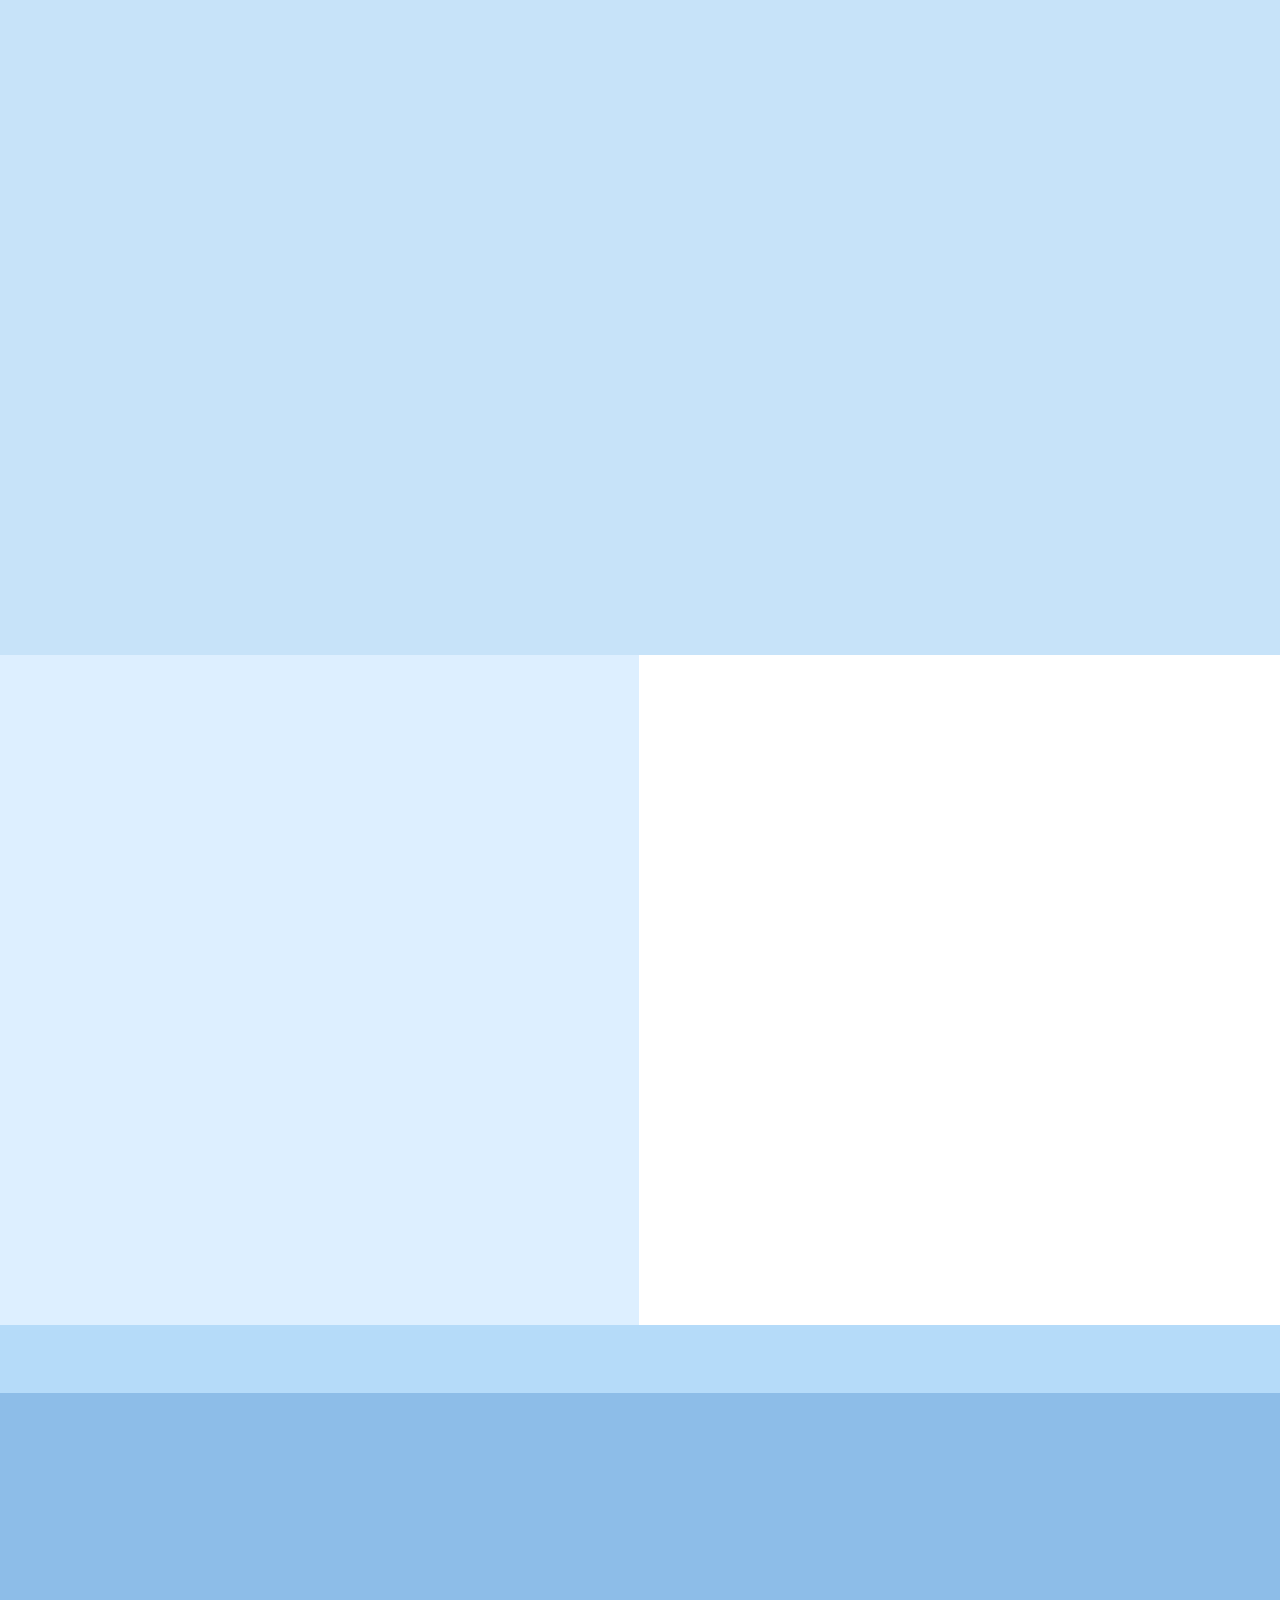
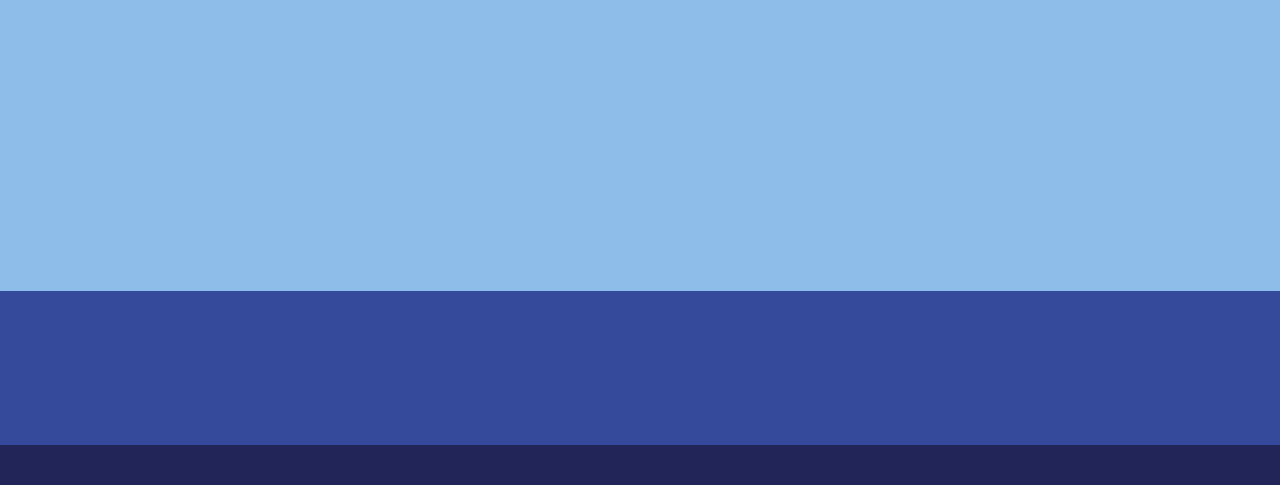
<file: index.html>
<!DOCTYPE html>
<html lang="en">
<head>
    <meta charset="UTF-8">
    <meta http-equiv="X-UA-Compatible" content="IE=edge">
    <meta name="viewport" content="width=device-width, initial-scale=1.0">
    <title>Ubelu Coffee</title>
    <link rel="icon" href="assets/pc/logo_tab.png" type="image/x-icon">
    <link rel="stylesheet" href="index.css">
</head>
<body>
    
    <div class="bg">
      <img src="assets/pc/bg.png" alt="">
    </div>

    <section class="container_p1">
      <div id="P1" class="panel1">
        <img class="logo_p1" src="assets/pc/logo_p1.png" alt="">
        <img class="judul_p1" src="assets/pc/judul_p1.png" alt="">
        <img class="isi_p1" src="assets/pc/isi_p1.png" alt="">
        <img id="myImg01" class="contactus" src="assets/pc/contactus.png" onclick="onClick(myImg10)" alt=""></a>
        <img id="myImg10" src="assets/pc/kartunama.png" style="display:none;" alt="Ulubelu">
      </div>
      <!-- The Modal -->
      <div id="modal01" class="modal" onclick="this.style.display='none'">
        <div class="container">
            <img class="modal-content" id="img01">
        </div>
        <div id="caption"></div>
      </div>
    </section>
    
<div id="modal02" class="modal2" onclick="this.style.display='none'">
          <div class="container2">
              <img class="modal-content2" id="img02">
          </div>
          <div id="caption2"></div>
        </div>
    <section class="container_p2_l">
      <div class="panel2_kiri">
        <img src="assets/pc/produk.png" alt="">
        <div class="button_p2">
          <a href="https://tokopedia.link/D5fFmvELwkb " target="_blank" rel="noopener noreferrer"> <img class="shopee" src="assets/pc/tokped.png" alt=""></a>
          <a href="https://shopee.co.id/product/165966024/13113693584?smtt=0.154874497-1634794135.9" target="_blank" rel="noopener noreferrer"> <img class="tokped" src="assets/pc/shopee.png" alt=""></a>
          <a href="https://wa.wizard.id/234160" target="_blank" rel="noopener noreferrer"> <img class="wa" src="assets/pc/wa.png" alt=""></a>
        </div>

        <div class="addtocart">
          <a href="https://linktr.ee/ubelu.co.id " target="_blank" rel="noopener noreferrer"><img src="assets/pc/add to cart.png" alt=""></a>
        </div>

        <!-- The Modal 2-->
        <div class="desc_pro">
          <img class="On_img" id="myImg02" src="assets/pc/deskripsi produk.png" onclick="onClick2(myImg09)" alt=""></a>
          <img id="myImg09" src="assets/pc/deskripsi_modal.png" style="display:none;" alt="Ulubelu">
        </div>
        
    </section>
    

    <section class="container_p2_r">
      <div class="panel2_kanan">
        <img src="assets/pc/saran_penyajian.png" alt="">
      </div>
    </section>
    

    <section class="container_p3">
      <div class="panel3">
        <img src="assets/pc/panel3.png" alt="">
      </div>
    </section>
    

    <section class="container_p4">
      <div class="panel4">
        <img src="assets/pc/panel4.png" alt="">
      </div>
    </section>
    
    <section class="container_p5">
      <div class="panel5">
        <img src="assets/pc/panel5.png" alt="">
        <div class="footer">
          <a href="https://wa.wizard.id/234160" target="_blank" rel="noopener noreferrer"><img class="footer1" src="assets/pc/footer1.png" alt=""></a>
          <a href=""><img class="footer2" src="assets/pc/footer2.png" alt=""></a>
          <a href="https://www.instagram.com/ubelu_coffee/?hl=id" target="_blank" rel="noopener noreferrer"><img class="footer3" src="assets/pc/footer3.png" alt=""></a>
          <a href="#P1"><img class="footer4" src="assets/pc/footer4.png" alt=""></a>
        </div>
        <div class="footer">
          <a href="http://www.ulubelu.co.id/ " target="_blank" rel="noopener noreferrer"><img class="footer5" src="assets/pc/footer5.png" alt=""></a>
        </div>
      </div>
    </section>

    <section class="container_p6">
      <div class="panel6">
        <img src="assets/pc/panel6.png" alt="">
      </div>
    </section>

    <script>
      //------------Modal 1---------------
        if (screen.width < 1024) {
            document.location = "mobile.html";
            }

        if (w < 1200){
            document.body.style.zoom="50%"
            }

        var w = window.innerWidth;
        window.addEventListener('resize', function () { 
            "use strict";
            window.location.reload(); 
            });

        var captionText = document.getElementById("caption");
        
        img.onclick = function(){
            modal.style.display = "block";
            modalImg.src = this.src;
            captionText.innerHTML = this.alt;
            }
        function onClick(element) {
            document.getElementById("img01").src = element.src;
            document.getElementById("modal01").style.display = "block";
            }
        function onClick2(element) {
            document.getElementById("img02").src = element.src;
            document.getElementById("modal02").style.display = "block";
            }

    </script>

</body>
</html>
</file>
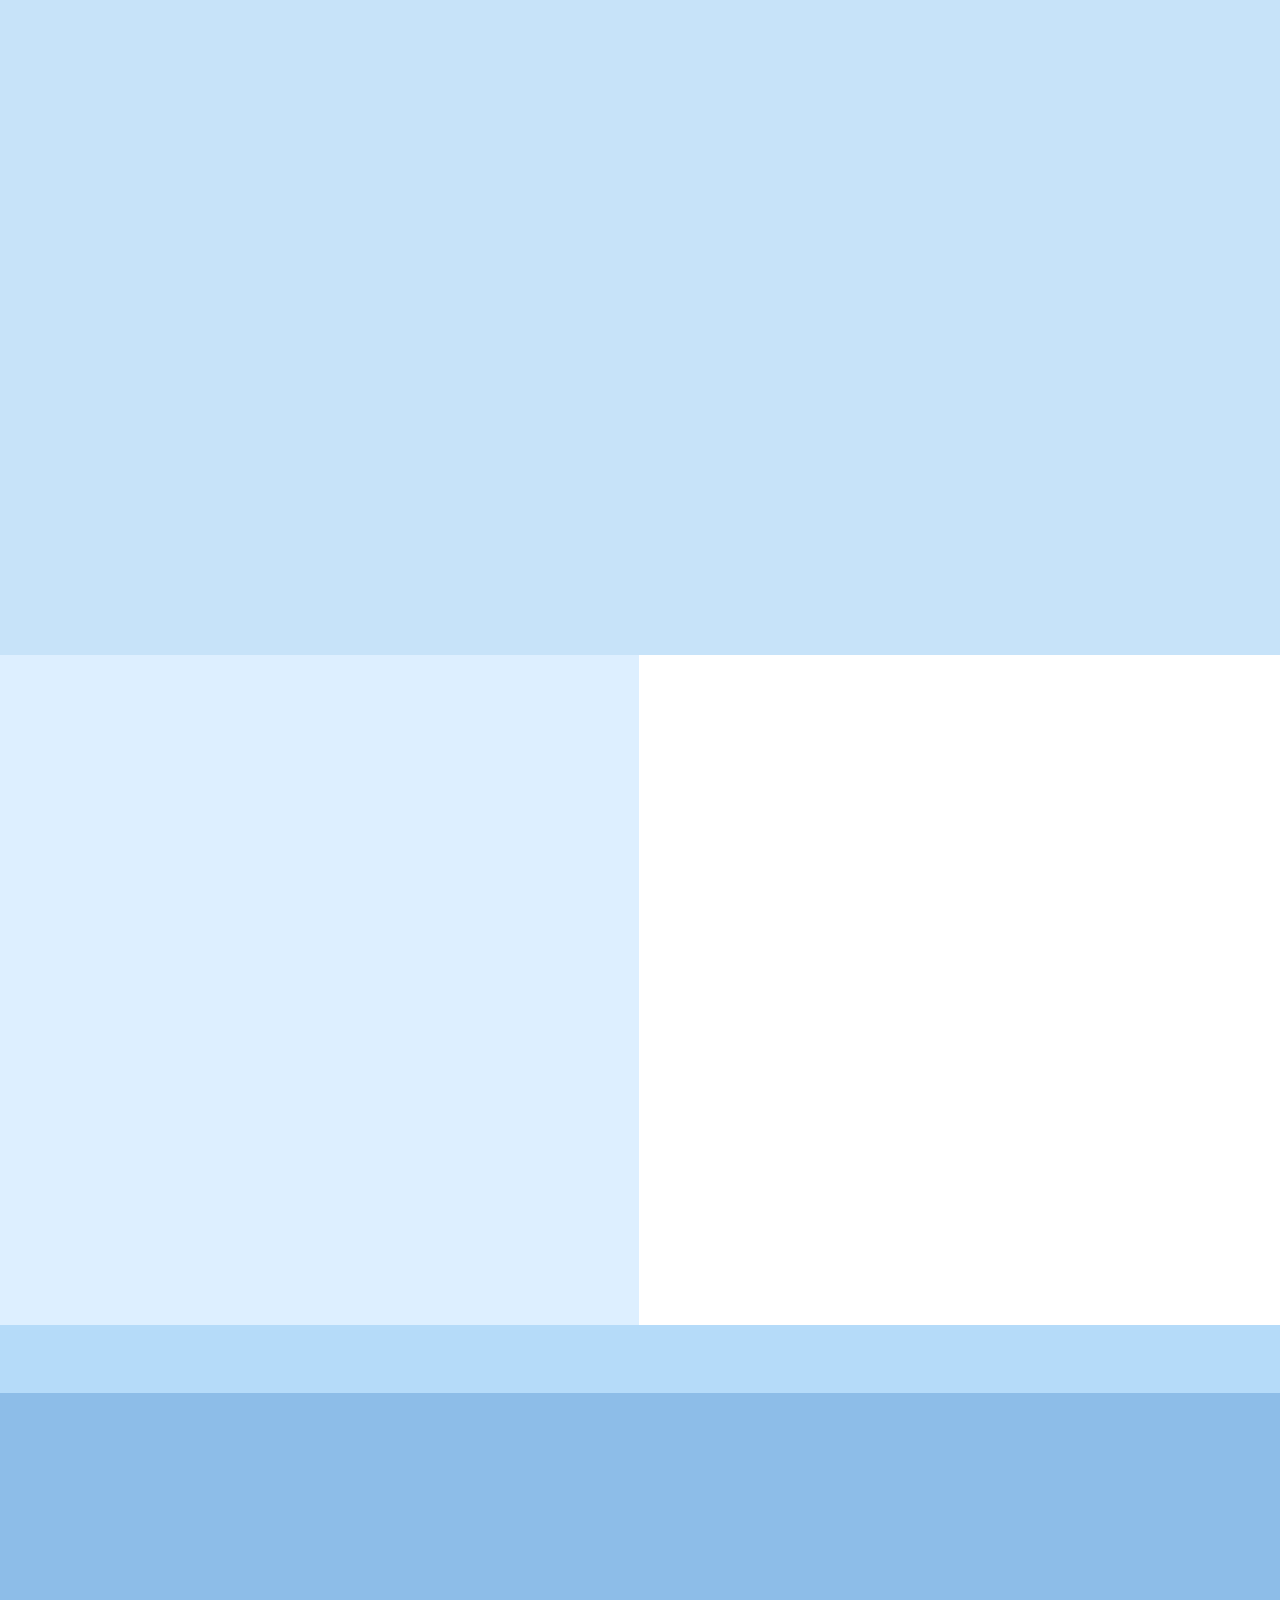
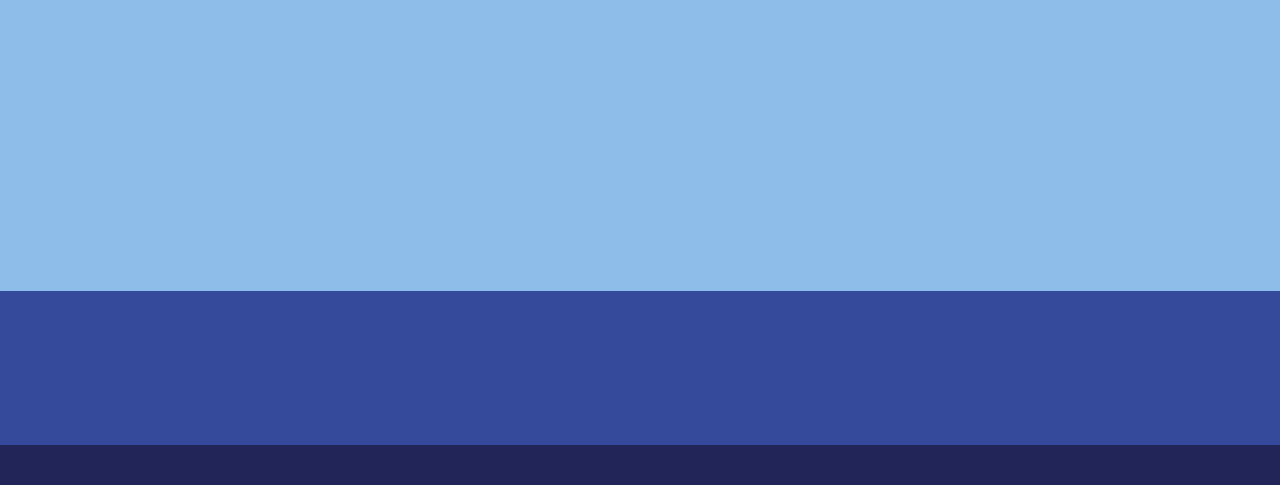
<file: mobile.html>
<!DOCTYPE html>
<html lang="en">
<head>
    <meta charset="UTF-8">
    <meta name="theme-color" content="#000000">
    <meta name="msapplication-navbutton-color" content="#000000">
    <meta name="apple-mobile-web-app-capable" content="#000000">
    <meta name="apple-mobile-web-app-status-bar-style" content="#000000">
    <meta http-equiv="X-UA-Compatible" content="IE=edge">
    <meta name="viewport" content="width=device-width, initial-scale=1.0">
    <title>Ubelu Coffee</title>
    <link rel="icon" href="assets/pc/logo_tab.png" type="image/x-icon">
    <link rel="stylesheet" href="mobile.css">
</head>
<body>
    <section class="panel1">
        <div class="logo_p1">
            <img  src="assets/mob/head.png" alt="Panel">
        </div>
        
        <div class="contactus">
            <img id="myImg01"  src="assets/pc/contactus.png" onclick="onClick(myImg10)" alt=""></a>
            <img id="myImg10" src="assets/mob/kartunama_mob.png" style="display:none;" alt="Ulubelu">
            <!-- The Modal -->
                <div id="modal01" class="modal" onclick="this.style.display='none'">
                    <div class="container">
                        <img class="modal-content" id="img01">
                    </div>
                    <div id="caption"></div>
                </div>
        </div>
        <div class= "panel1b">
            <img src="assets/mob/panel1b.png" alt="panel">
        </div>
    </section>

    <section class="panel2">
        <div class="available">
            <img src="assets/mob/Available_On.png" alt="available">
        </div>
        <div class="button_p2">
            <a href="https://tokopedia.link/D5fFmvELwkb " target="_blank" rel="noopener noreferrer"> <img class="tokped" src="assets/pc/tokped.png" alt="Tokopedia"></a>
            <a href="https://shopee.co.id/product/165966024/13113693584?smtt=0.154874497-1634794135.9" target="_blank" rel="noopener noreferrer"> <img class="shopee" src="assets/pc/shopee.png" alt="Shopee"></a>
            <a href="https://wa.wizard.id/234160" target="_blank" rel="noopener noreferrer"> <img class="wa" src="assets/mob/whatsapp logo fix 2.png" alt="whatsapp"></a>
        </div>
  
        <div class="addtocart">
            <a href="https://linktr.ee/ubelu.co.id " target="_blank" rel="noopener noreferrer"><img src="assets/mob/Add to cart.png" alt="AddToCart"></a>
        </div>

        <div class="ubelu_pouch">
            <img src="assets/mob/Ubelu pouch 1.png" alt="Ubelu">
        </div>

        <div class="desc_pro">
            <img class="On_img" id="myImg02" src="assets/pc/deskripsi produk.png" onclick="onClick2(myImg09)" alt=""></a>
            <img id="myImg09" src="assets/mob/deetail_mob.png" style="display:none;" alt="Ulubelu">
            <!-- The Modal 2 -->
            <div id="modal02" class="modal2" onclick="this.style.display='none'">
                <div class="container2">
                    <img class="modal-content2" id="img02">
                </div>
                <div id="caption2"></div>
            </div>
        </div>

        <div class="deskripsi">
            <img src="assets/mob/deskripsi.png" alt="Deskripsi">
        </div>
    </section>

    <section class="panel3">
        <img src="assets/mob/saran_penyajian.png" alt="">
    </section>

    <section class="panel4">
        <img src="assets/mob/katakata.png" alt="">
    </section>


    <section class="carousel">
        <div class="gallery">
            <div class="gallery-container">
              <img class="gallery-item gallery-item-1" style="width: 211px; height: 403px;" src="assets/mob/1 ubelu.png" data-index="1">
              <img class="gallery-item gallery-item-2" style="width: 211px; height: 403px;" src="assets/mob/2 ubelu.png" data-index="2">
              <img class="gallery-item gallery-item-3" style="width: 211px; height: 403px;" src="assets/mob/3 ubelu.png" data-index="3">
              <img class="gallery-item gallery-item-4" style="width: 211px; height: 403px;" src="assets/mob/4 ubelu.png" data-index="4">
              <img class="gallery-item gallery-item-5" style="width: 211px; height: 403px;" src="assets/mob/5 ubelu.png" data-index="5">
            </div>
            <div class="gallery-controls"></div>
          </div>
        
          <script src="carousel.js"></script>
    </section>

    <section class="panel5">
        <img src="assets/mob/panel5_group.png" alt="">
    </section>

    <div class="logo_p5">
        <a href=""><img src="assets/mob/logo ubelu coffee white' 2.png" alt="Ubelu Logo"></a>
        <a href="https://wa.wizard.id/234160" target="_blank" rel="noopener noreferrer"><img src="assets/mob/whatsapp logo 1.png" alt="whatsapp"></a>
        <a href="https://www.instagram.com/ubelu_coffee/?hl=id" target="_blank" rel="noopener noreferrer"><img src="assets/mob/instagram logo 1.png" alt="instagram"></a>
        <a href=""><img src="assets/mob/facebook logo 1.png" alt="Face"></a>    
        <div class="ulubelu_p5">
            <a href="https://ulubelu.co.id/" target="_blank" rel="noopener noreferrer"><img src="assets/mob/ulubelu crcle 1.png" alt=""></a>
        </div>
    </div>

    <div class="footer">
        <img src="assets/mob/footer.png" alt="">
    </div>




    <script type="text/javascript">
        if (screen.width > 1024) {
        document.location = "index.html";
        }

        var w = window.innerWidth;
        window.addEventListener('resize', function () { 
            "use strict";
            window.location.reload(); 
            });

        var captionText = document.getElementById("caption");
        
        img.onclick = function(){
            modal.style.display = "block";
            modalImg.src = this.src;
            captionText.innerHTML = this.alt;
            }
        function onClick(element) {
            document.getElementById("img01").src = element.src;
            document.getElementById("modal01").style.display = "block";
            }
        function onClick2(element) {
            document.getElementById("img02").src = element.src;
            document.getElementById("modal02").style.display = "block";
            }
    </script>
</body>
</html>
</file>
<file: index.css>
/* *{
  outline: 1px red solid;
} */

html {
  scroll-behavior: smooth;
}

body {
  background-repeat:no-repeat;
  margin: 0 auto;
  background-color: black;
}

/* ------------------------PANEL 1------------------------------- */

.panel1{
  width: 1700px;
  margin-top: -835px;
  margin-left: 100px;
}

.bg{
  max-width: 10000px;
  height: 835px;
  background-color: #C7E3F9;
  display: flex;
  justify-content: center;
  z-index: -1;
}

.bg img{
  position: fixed;
  z-index: 0;
  max-height: 99%;
}

.container_p1{
  max-width: 10000px;
  height: 835px;
  background-color: #C7E3F9;
  display: flex;
  justify-content: center;
  z-index: -1;
}

.logo_p1{
position: relative;
width: 176px;
height: 186px;
left: 85px;
top: 87px;
}

.judul_p1{
position: relative;
width: 547px;
height: 115.11px;
left: 86px;
top: 70px;
}

.isi_p1{
position: relative;
width: 615px;
height: 185px;
left: 101px;
top: 95px;
}

.contactus{
position: relative;
width: 224px;
height: 56px;
left: 100px;
top: 125px;
cursor: pointer;
}

.panel1 img{
  display: flex;
  justify-content: center;
}

/* 80% */
@media screen and (min-width : 1760px) and (max-width : 1920px){
  .bg{
      height: 755px;
  }
  
  .panel1{
    min-height: 900px;
    margin-top: -755px;
    margin-left: 30px;
  }

  .container_p1{
    min-width: 1200px;
    max-width: 10000px;
    height: 915.5px;
    background-color: #C7E3F9;
    display: flex;
    justify-content: center;
    z-index: 0;
  }
}

/* 90% */
@media screen and (min-width : 1600px) and (max-width : 1759px){
  .bg{
      height: 755px;
  }
  
  .panel1{
    min-height: 800px;
    margin-top: -755px;
    margin-left: 30px;
  
  }
  .container_p1{
    max-width: 10000px;
    height: 900px;
    background-color: #C7E3F9;
    display: flex;
    justify-content: center;
    z-index: 0;
  }
}

/* 100% */
@media screen and (min-width : 1440px) and (max-width : 1599px){
  .bg{
      height: 755px;
  }

  .bg img{
    height: 780px;
}
  
  .panel1{
    min-height: 800px;
    margin-top: -755px;
    margin-left: 0px;
  }
}

/* 110% */
@media screen and (min-width : 1300px) and (max-width : 1439px){
  .bg{
      height: 755px;
  }

  .bg img{
    height: 720px;
  }

  .panel1{
    min-height: 900px;
    margin-top: -755px;
    margin-left: 0px;
  }

  .logo_p1{
    width: 169px;
    height: 168px;
    left: 85px;
    top: 87px;
  }

  .judul_p1{
    width: 492px;
    height: 104px;
    left: 86px;
    top: 70px;
  }

  .isi_p1{
    width: 554px;
    height: 200px;
    left: 101px;
    top: 85px;
  }
    
  .contactus{
    width: 202px;
    height: 50.4px;
    left: 100px;
    top: 110px;
  }
}

/* 120% */
@media screen and (min-width : 1200px) and (max-width : 1299px){

  .bg{
      height: 655px;
  }

  .bg img{
    height: 660px;
  }

  .panel1{
    min-height: 900px;
    margin-top: -655px;
    margin-left: 0px;
  }

  .logo_p1{
    width: 153px;
    height: 152px;
    left: 85px;
    top: 87px;
  }

  .judul_p1{
    width: 443px;
    height: 94px;
    left: 86px;
    top: 70px;
  }

  .isi_p1{
    width: 500px;
    height: 151px;
    left: 101px;
    top: 95px;
  }
    
  .contactus{
    width: 182px;
    height: 45.3px;
    left: 100px;
    top: 125px;
  }
}

/* 125% */
@media screen and (min-width : 1090px) and (max-width : 1199px){

  .bg{
      height: 630px;
  }

  .bg img{
    height: 500px;
  }

  .panel1{
    min-height: 900px;
    margin-top: -655px;
    margin-left: 0px;
  }

  .logo_p1{
    width: 115px;
    height: 114px;
    left: 85px;
    top: 87px;
  }

  .judul_p1{
    width: 364px;
    height: 75px;
    left: 86px;
    top: 70px;
  }

  .isi_p1{
    width: 430px;
    height: 138px;
    left: 101px;
    top: 95px;
  }
    
  .contactus{
    width: 164px;
    height: 40.77px;
    left: 100px;
    top: 125px;
  }
}

/* 130% */
@media screen and (min-width : 1025px) and (max-width : 1089px){
  
  .bg{
    height:605px;
}

.bg img{
  height: 660px;
}

.panel1{
  min-height: 900px;
  margin-top: -655px;
  margin-left: -20px;
}

.logo_p1{
  width: 153px;
  height: 152px;
  left: 85px;
  top: 87px;
}

.judul_p1{
  width: 443px;
  height: 94px;
  left: 86px;
  top: 70px;
}

.isi_p1{
  width: 500px;
  height: 151px;
  left: 101px;
  top: 95px;
}
  
.contactus{
  width: 182px;
  height: 45.3px;
  left: 100px;
  top: 125px;
}
}

/* ----------------------PANEL 2 -- KIRI-------------------------- */

.container_p2_l{
  position: relative;
  max-width: 10000px;
  width: 50%;
  height: 720px;
  background-color: #DDEFFF;
  display: flex;
  justify-content: right;
  z-index: 0;
  margin-top: -835px;
}
  
.panel2_kiri img{
  position: relative;
  z-index: 0;
  width: 100%;
  height: 720px;
  max-width: 800px;
}


/* 90% */
@media screen and (min-width : 1600px) and (max-width : 1759px){
  
  .panel2_kiri img{
    height: 800px;
  }
}

/* 120% */
@media screen and (min-width : 1200px) and (max-width : 1299px){
  
  .container_p2_l{
    max-width: 10000px;
    width: 50%;
    height: 670px;
    background-color: #DDEFFF;
    display: flex;
    justify-content: right;
    z-index: 0;
    margin-top: -835px;
  }
    
  .panel2_kiri img{
    position: relative;
    z-index: 0;
    width: 100%;
    height: 670px;
    max-width: 800px;
  }
}

/* 125% */
@media screen and (min-width : 1090px) and (max-width : 1199px){
  
  .container_p2_l{
    max-width: 10000px;
    width: 50%;
    height: 620px;
    background-color: #DDEFFF;
    display: flex;
    justify-content: right;
    z-index: 0;
    margin-top: -835px;
  }
    
  .panel2_kiri img{
    position: relative;
    z-index: 0;
    width: 100%;
    height: 620px;
    max-width: 800px;
  }
}


/* 130% */
@media screen and (min-width : 1025px) and (max-width : 1089px){
  
  .container_p2_l{
    max-width: 10000px;
    width: 50%;
    height: 670px;
    background-color: #DDEFFF;
    display: flex;
    justify-content: right;
    z-index: 0;
    margin-top: -835px;
  }
    
  .panel2_kiri img{
    position: relative;
    z-index: 0;
    width: 100%;
    height: 670px;
    max-width: 800px;
  }
}

/* ----------------------------PANEL 2 -- KANAN----------------------------- */

.container_p2_r{
  position: relative;
  float: right;
  max-width: 10000px;
  width: 50.1%;
  max-height: 720px;
  background-color: #ffffff;
  display: flex;
  z-index: 0;
  margin-top: -720px;
}

.panel2_kanan img{
  position: relative;
  z-index: 0;
  width: 100%;
  height: 720px;
  max-width: 808px;
}

/* 90% */
@media screen and (min-width : 1600px) and (max-width : 1759px){
  
  .panel2_kanan img{
    position: relative;
    z-index: 0;
    height: 800px;
  }
}

/* 100% */
@media screen and (min-width : 1440px) and (max-width : 1599px){
  
  .panel2_kanan img{
    position: relative;
    z-index: 0;
    height: 770px;
  }

    .container_p2_r{
    float: right;
    max-width: 10000px;
    width: 50%;
    height: 752px;
    background-color: #ffffff;
    display: flex;
    z-index: 0;
    }
}

/* 120% */
@media screen and (min-width : 1200px) and (max-width : 1299px){
  
  .container_p2_r{
    float: right;
    max-width: 10000px;
    width: 50.1%;
    max-height: 670px;
    background-color: #ffffff;
    display: flex;
    z-index: 0;
    margin-top: -670px;
  }
  
  .panel2_kanan img{
    position: relative;
    z-index: 0;
    width: 100%;
    height: 670px;
    max-width: 808px;
  }
}

/* 125% */
@media screen and (min-width : 1090px) and (max-width : 1199px){
  
  .container_p2_r{
    float: right;
    max-width: 10000px;
    width: 50.1%;
    max-height: 620px;
    background-color: #ffffff;
    display: flex;
    z-index: 0;
    margin-top: -620px;
  }
  
  .panel2_kanan img{
    position: relative;
    z-index: 0;
    width: 100%;
    height: 620px;
    max-width: 808px;
  }
}

/* 130% */
@media screen and (min-width : 1025px) and (max-width : 1089px){
  
  .container_p2_r{
    float: right;
    max-width: 10000px;
    width: 50.1%;
    max-height: 670px;
    background-color: #ffffff;
    display: flex;
    z-index: 0;
    margin-top: -670px;
  }
  
  .panel2_kanan img{
    position: relative;
    z-index: 0;
    width: 100%;
    height: 670px;
    max-width: 808px;
  }
}

/* ---------------------------PANEL 2 ISI------------------------------------ */

.button_p2{
  margin-top: -654px;
}

.button_p2 .shopee{
  position: relative;
  margin-left: 34%;
  width: 47px;
  height: 50px;
}

.button_p2 .tokped{
  position: relative;
  margin-left: 6%;
  width: 47px;
  height: 50px;
}

.button_p2 .wa{
  position: relative;
  margin-left: 6%;
  width: 47px;
  height: 50px;
}

.addtocart img{
  position: relative;
  width: 217.26px;
  height: 39.07px;
  margin-top: 3%;
  margin-left: 35.2%;
}

.desc_pro img{
  position: relative;
  width: 285.35px;
  height: 43px;
  margin-top: 61%;
  margin-left: 31%;
}

/* 80% */
@media screen and (min-width : 1760px){
  
  .desc_pro img{
    margin-top: 57%;
    margin-left: 31.5%;
  }
}

/* 90% */
@media screen and (min-width : 1600px) and (max-width : 1759px){
  
  .button_p2{
    margin-top: -710px;
  }
  
  .addtocart img{
    margin-top: 3%;
    margin-left: 35.8%;
  }
  
  .desc_pro img{
    margin-top: 59%;
    margin-left: 31.5%;
  }
}

/* 110% */
@media screen and (min-width : 1300px) and (max-width : 1439px){
  .button_p2 .shopee{
    margin-left: 33%;
  }

  .button_p2 .wa{
    margin-left: 5%;
    height: 48px;
  }

  .addtocart img{
    position: relative;
    width: 210px;
    height: 37px;
    margin-top: 3%;
    margin-left: 34%;
  }

  .desc_pro img{
    width: 260px;
    height: 40px;
    margin-top: 68%;
    margin-left: 30%;
  }
}

/* 120% */
@media screen and (min-width : 1200px) and (max-width : 1299px){

  .button_p2{
    margin-top: -604px;
  }

  .button_p2 .shopee{
    margin-left: 33%;
    width: 42.6px;
    height: 45px;
  }
  
  .button_p2 .tokped{
    margin-left: 6%;
    width: 42.6px;
    height: 45px;
  }
  
  .button_p2 .wa{
    margin-left: 6%;
    width: 42.6px;
    height: 45px;
  }

  .addtocart img{
    width: 189px;
    height: 33.3px;
    margin-top: 4%;
    margin-left: 34.5%;
  }

  .desc_pro img{
    width: 234px;
    height: 36px;
    margin-top: 63%;
    margin-left: 31%;
  }
}

/* 125% */
@media screen and (min-width : 1090px) and (max-width : 1199px){

  .button_p2{
    margin-top: -550px;
  }

  .button_p2 .shopee{
    margin-left: 32%;
    width: 39px;
    height: 41px;
  }
  
  .button_p2 .tokped{
    margin-left: 6%;
    width: 39px;
    height: 41px;
  }
  
  .button_p2 .wa{
    margin-left: 6%;
    width: 39px;
    height: 41px;
  }

  .addtocart img{
    width: 180px;
    height: 30px;
    margin-top: 3.5%;
    margin-left: 33%;
  }

  .desc_pro img{
    width: 220px;
    height: 30px;
    margin-top: 66%;
    margin-left: 29.5%;
  }
}

/* 140% */
@media screen and (max-width : 1089px){
  
  .button_p2{
    margin-top: -604px;
  }

  .button_p2 .shopee{
    margin-left: 33.6%;
    width: 38px;
    height: 41px;
  }
  
  .button_p2 .tokped{
    margin-left: 6%;
    width: 38px;
    height: 41px;
  }
  
  .button_p2 .wa{
    margin-left: 6%;
    width: 38px;
    height: 41px;
  }

  .addtocart img{
    width: 189px;
    height: 33.3px;
    margin-top: 4%;
    margin-left: 34%;
  }

  .desc_pro img{
    width: 234px;
    height: 36px;
    margin-top: 69%;
    margin-left: 30%;
  }
}

/* PANEL 3 */

.container_p3{
  position: relative;
  max-width: 10000px;
  height: 80px;
  background-color: #B5DBF9;
  display: flex;
  justify-content: center;
  z-index: 0;
}

.panel3 img{
  position: relative;
  width: 100%;
  z-index: 0;
  max-width: 1600px;
}

/* 110% */
@media screen and (min-width : 1300px) and (max-width : 1439px){
  .container_p3{
    height: 75px;
  }
}

/* 120% */
@media screen and (min-width : 1200px) and (max-width : 1299px){
  .container_p3{
    height: 68px;
  }
}

/* 130% */
@media screen and (min-width : 1025px) and (max-width : 1199px){
  
  .container_p3{
    height: 60px;
  }
}

/* ------------------------------PANEL 4-------------------------------- */

.container_p4{
  position: relative;
  max-width: 10000px;
  height: 617px;
  background-color: #8DBDE8;
  display: flex;
  justify-content: center;
  z-index: 0;
}

.panel4 img{
  position: relative;
  width: 100%;
  z-index: 0;
}

/* 90% (G) */
@media screen and (min-width : 1440px) and (max-width : 1520px){
  .container_p4{
    height: 609px;
  }
}

/* 110% */
@media screen and (min-width : 1300px) and (max-width : 1439px){
  .container_p4{
    height: 547px;
  }
}

/* 120% */
@media screen and (min-width : 1200px) and (max-width : 1299px){
  .container_p4{
    height: 498px;
  }
}

/* 130% */
@media screen and (min-width : 1025px) and (max-width : 1199px){
  
  .container_p4{
    height: 470px;
  }
}

/* ------------------------------------PANEL 5------------------------------------- */

.container_p5{
  position: relative;
  max-width: 10000px;
  height: 190px;
  background-color: #354A9B;
  display: flex;
  justify-content: center;
  z-index: 0;
}

.panel5 img{
  position: relative;
  width: 100%;
  z-index: 0;
  max-width: 1600px;
}

/* 90% (G) */
@media screen and (min-width : 1440px) and (max-width : 1520px){
  .container_p5{
    height: 180px;
  }
}

/* 110% */
@media screen and (min-width : 1300px) and (max-width : 1439px){
  .container_p5{
    height: 168px;
  }
}

/* 120% */
@media screen and (min-width : 1200px) and (max-width : 1299px){
  .container_p5{
    height: 154px;
  }
}

/* 130% */
@media screen and (min-width : 1025px) and (max-width : 1199px){
  
  .container_p5{
    height: 146px;
  }
}

/* --------------FOOTER (Panel 5)-------------- */

.footer{
  z-index: 0;
  margin-top: -7.87%;
  margin-left: 42.5%;
}

.footer .footer1{
  position: relative;
  width: 50px;
  height: 50px;
}

.footer .footer2{
  position: relative;
  width: 50px;
  height: 50px;
  margin-left: 5%;
}

.footer .footer3{
  position: relative;
  width: 50px;
  height: 50px;
  margin-left: 5%;
}

.footer .footer4{
  position: relative;
  width: 35px;
  height: 50px;
  margin-left: 5%;
}

.footer .footer5{
  position: relative;
  width: 77px;
  height: 76px;
  margin-top: 6%;
  margin-left: 50.5%;
}

/* 90% kebawah */
@media screen and (min-width : 1670px) {
  .footer{
    margin-left: 43%;
  }
}

/* 110% */
@media screen and (min-width : 1300px) and (max-width : 1439px){
  .footer{
    margin-left: 41.8%;
  }

  .footer .footer5{
    position: relative;
    width: 74px;
    height: 74px;
    margin-top: 4.7%;
    margin-left: 49.8%;
  }
}

/* 120% */
@media screen and (min-width : 1200px) and (max-width : 1299px){
  
  .footer{
    margin-top: -7.87%;
    margin-left: 42.5%;
  }
  
  .footer .footer1{
    width: 40px;
    height: 40px;
  }
  
  .footer .footer2{
    width: 40px;
    height: 40px;
  }
  
  .footer .footer3{
    width: 40px;
    height: 40px;
  }
  
  .footer .footer4{
    width: 27px;
    height: 40px;
  }
  
  .footer .footer5{
    width: 63px;
    height: 64px;
  }
}

/* 130% */
@media screen and (min-width : 1025px) and (max-width : 1199px){
  
  .footer{
    margin-top: -7.87%;
    margin-left: 43%;
  }
  
  .footer .footer1{
    width: 35px;
    height: 35px;
  }
  
  .footer .footer2{
    width: 35px;
    height: 35px;
  }
  
  .footer .footer3{
    width: 35px;
    height: 35px;
  }
  
  .footer .footer4{
    width: 23px;
    height: 35px;
  }
  
  .footer .footer5{
    width: 57px;
    height: 58px;
  }
}

/* -----------------------------------PANEL 6--------------------------------- */

.container_p6{
  position: relative;
  max-width: 10000px;
  height: 45px;
  background-color: #222558;
  display: flex;
  justify-content: center;
  z-index: 0;
}

.panel6 img{
  position: relative;
  width: 100%;
  z-index: 0;
  max-width: 1600px;
}

/* 120% */
@media screen and (min-width : 1200px) and (max-width : 1299px){
  .container_p6{
    height: 40px;
  }
}

/* 130% */
@media screen and (min-width : 1025px) and (max-width : 1199px){
  
  .container_p6{
    height: 36px;
  }
}

/* ------------ MODAL WINDOWS FOR IMAGE --------------*/
#myImg01, #myImg02, #myImg03, #myImg04, #myImg05, #myImg06, #myImg07, #myImg08 {
  cursor: pointer;
  transition: 0.3s;
}


/* Add Animation */
.modal-content, #caption {  
  -webkit-animation-name: zoom;
  -webkit-animation-duration: 0.1s;
  animation-name: zoom;
  animation-duration: 0.1s;
}

@-webkit-keyframes zoom {
  from {-webkit-transform:scale(0.5)} 
  to {-webkit-transform:scale(1)}
}

@keyframes zoom {
  from {transform:scale(0.5)} 
  to {transform:scale(1)}
}

/* 100% Image Width on Smaller Screens */
@media only screen and (max-width: 700px){
  .modal-content {
    width: 100%;
  }
}

.container{
  position: relative;
  height: 50%;
  margin: 0 auto;
  max-width: max-content;
  max-height: max-content;
}

.container{  
  -webkit-animation-name: zoom;
  -webkit-animation-duration: 0.6s;
  animation-name: zoom;
  animation-duration: 0.6s;
}

@-webkit-keyframes zoom {
  from {-webkit-transform:scale(0)} 
  to {-webkit-transform:scale(1)}
}

@keyframes zoom {
  from {transform:scale(0)} 
  to {transform:scale(1)}
}

/* The Modal (background) */
.modal {
  display: none; /* Hidden by default */
  position: absolute; /* Stay in place */
  z-index: 1; /* Sit on top */
  left: 0;
  top: 0;
  height: 100%;
  width: 100%;
  overflow: hidden; /* Enable scroll if needed */
  background-color: rgba(141, 189, 232, 0.5);

}

.modal img{
  margin-top: 38%;
  margin-left: -60%;
  height: 308px;
  width: 544px;
}

/* Modal Content (image) */
.modal-content {
  display: block;
  width: auto;
  height: auto;
}

/* Caption of Modal Image */
#caption {
  display: block;
  width: 50%;
  max-width: 700px;
  text-align: left;
  height: 150px;
}

/* 100% Image Width on Smaller Screens */
@media only screen and (max-width: 700px){
  .modal-content {
    width: 100%;
  }
}

/* ------------ MODAL WINDOWS FOR IMAGE --------------*/
#myImg01, #myImg02, #myImg03, #myImg04, #myImg05, #myImg06, #myImg07, #myImg08 {
  cursor: pointer;
  transition: 0.3s;
}

/* The Modal (background) */
.modal2 {
  display: none; /* Hidden by default */
  position: absolute; /* Stay in place */
  z-index: 1; /* Sit on top */
  left: 0;
  top: 800px;
  height: 120%;
  width: 100%;
  overflow: hidden; /* Enable scroll if needed */
}

.modal2 img{
  margin-top: 38%;
  margin-left: -70%;
  height: 308px;
  width: 544px;
}

/* Modal Content (image) */
.modal-content2 {
  display: block;
  width: 100%;
  max-width: 1169px;
}

/* Caption of Modal Image */
#caption2 {
  display: block;
  width: 50%;
  max-width: 700px;
  text-align: left;
  height: 150px;
}

/* Add Animation */
.modal-content2, #caption2 {  
  -webkit-animation-name: zoom;
  -webkit-animation-duration: 0.1s;
  animation-name: zoom;
  animation-duration: 0.1s;
}

@-webkit-keyframes zoom {
  from {-webkit-transform:scale(0.5)} 
  to {-webkit-transform:scale(1)}
}

@keyframes zoom {
  from {transform:scale(0.5)} 
  to {transform:scale(1)}
}

/* 100% Image Width on Smaller Screens */
@media only screen and (max-width: 700px){
  .modal-content2 {
    width: 100%;
  }
}

.container2{
  position: relative;
  height: 50%;
  margin: 0 auto;
  max-width: max-content;
  max-height: max-content;
}

.container2{  
  -webkit-animation-name: zoom;
  -webkit-animation-duration: 0.6s;
  animation-name: zoom;
  animation-duration: 0.6s;
}

@-webkit-keyframes zoom {
  from {-webkit-transform:scale(0)} 
  to {-webkit-transform:scale(1)}
}

@keyframes zoom {
  from {transform:scale(0)} 
  to {transform:scale(1)}
}
</file>
<file: mobile.css>
/* *{
  outline: 1px red solid;
} */

html {
    scroll-behavior: smooth;
  }
  
body {
    background-repeat:no-repeat;
    margin: 0 auto;
}
  
  /* ------------------------PANEL 1------------------------------- */
  
.panel1{
   background-size: cover;
   height: fit-content;
   background-color: #C7E3F9;
   margin: 0 auto;
}

.logo_p1{
    display: flex;
    justify-content: center;
}

.logo_p1 img{
    position: relative;
    width: 65%;
    margin-top: 14%;
}

.contactus{
    display: flex;
    justify-content: center;
}

.contactus img{
    position: relative;
    width: 35%;
    height: 9%;
    margin-top: 8%;
    cursor: pointer;
}

.panel1b img{
    position: relative;
    width: 100%;
    height: 100%;
    margin-top: 8%;
    cursor: pointer;
}

.panel2{
    background-size: cover;
    height: fit-content;
    background-color: #DDEFFF;
    margin: 0 auto;
}

.available{
    padding-top: 10%;
    display: flex;
    justify-content: center;
}

.available img{
    position: relative;
    width: 32%;
}

.button_p2{
    margin-top: 10%;
    display: flex;
    justify-content: center;
}

.button_p2 img{
    position: relative;
    width: 75%;
    height: 99%;
}

.button_p2 a{
    position: relative;
    margin-left: 3%;
    margin-right: 3%;
    display: flex;
    justify-content: center;
    width: 13%;
    height: 13%;
}

.addtocart {
    margin-top: 5%;
}

.addtocart img{
    position: relative;
    width: 51%;
}

.addtocart a{
    display: flex;
    justify-content: center;
    position: relative;
}

.ubelu_pouch{
    display: flex;
    justify-content: center;
    margin-top: 7%;
}

.ubelu_pouch img{
    width: 50%;
}

.desc_pro{
    margin-top: 7%;
    display: flex;
    justify-content: center;
}

.desc_pro img{
    position: relative;
    width: 55%;
}

.desc_pro a{
    display: flex;
    justify-content: center;
    position: relative;
}

.deskripsi{
    display: flex;
    justify-content: center;
    margin-top: 7%;
}

.deskripsi img{
    width: 65%;
    margin-bottom: 7%;
}

.panel3{
    background-size: cover;
    height: fit-content;
    background-color: white;
    display: flex;
    justify-content: center;
}

.panel3 img{
    width: 90%;
    margin-top: 10%;
    margin-bottom: 10%;
}

.panel4{
    background: #AAD1F0;
    background-size: cover;
    height: fit-content;
    display: flex;
    justify-content: center;
}

.panel4 img{
    width: 80%;
    margin-top: 7%;
    margin-bottom: 7%;
}

.panel5{
    margin-top: -7.5%;
    background: #354A9B;
    background-size: cover;
    height: fit-content;
    display: flex;
    justify-content: center;
}

.panel5 img{
    margin-bottom: 4%;
    margin-top: 7%;
    width: 70%;
}

.logo_p5{
    margin-top: -32.5%;
    margin-left: 3%;
}

.logo_p5 img{
    width: 8%;
    height: 10%;
    margin-left: 12%;
}

.ulubelu_p5{
    margin-top: 5%;
    margin-left: 10%;
    margin-bottom: 1%;
}

.ulubelu_p5 img{
    width: 15%;
}

.footer{
    background-size: cover;
    height: fit-content;
    display: flex;
    justify-content: center;
}

.footer img{
    width: 100%;
}

/* ---------------------------- Carousel -----------------------------------*/
.gallery {
  padding-top: 7%;
  width: 100%;
  }
  
  .gallery-container {
    align-items: center;
    display: flex;
    height: 400px;
    margin: 0 auto;
    max-width: 50%;
    position: relative;
  }
  
  .gallery-item {
    height: 300px;
    opacity: 0;
    position: absolute;
    transition: all 0.3s ease-in-out;
    width: 150px;
    z-index: 0;
  }
  
  .gallery-item-1 {
    left: 15%;
    opacity: .4;
    transform: translateX(-50%);
  }
  
  .gallery-item-2,
  .gallery-item-4 {
    height: 300px;
    opacity: 1;
    width: 200px;
    z-index: 1;
  }
  
  .gallery-item-2 {
    left: 30%;
    transform: translateX(-50%);
  }
  
  .gallery-item-3 {
    height: 300px;
    opacity: 1;
    left: 50%;
    transform: translateX(-50%);
    width: 300px;
    z-index: 2;
  }
  
  .gallery-item-4 {
    left: 70%;
    transform: translateX(-50%);
  }
  
  .gallery-item-5 {
    left: 85%;
    opacity: .4;
    transform: translateX(-50%);
  }
  
  .gallery-controls {
    display: flex;
    justify-content: center;
    margin-top: 5%;
    margin-bottom: 5%;
  }
  
  .gallery-controls button {
    background-color: transparent;
    border: 0;
    cursor: pointer;
    font-size: 15px;
    margin: 0 20px;
    padding: 0 12px;
    text-transform: capitalize;
    background: #354A9B;
    border-radius: 5px;
    color: white;
    font-family: 'Times New Roman', Times, serif;
  }
  
  .gallery-controls button:focus {
    outline: none;
  }
  
  .gallery-controls-previous {
    position: relative;
  }
  
  .gallery-controls-previous::before {
    border: solid #000;
    border-width: 0 2px 2px 0;
    content: '';
    display: inline-block;
    height: 4px;
    left: -20px;
    padding: 2px;
    position: absolute;
    top: 0;
    transform: rotate(135deg) translateY(-50%);
    transition: left 0.15s ease-in-out;
    width: 4px;
  }
  
  .gallery-controls-previous:hover::before {
    left: -25px;
  }
  
  .gallery-controls-next {
    position: relative;
    width: 22%;
  }
  
  .gallery-controls-next::before {
    border: solid #000;
    border-width: 0 2px 2px 0;
    content: '';
    display: inline-block;
    height: 4px;
    padding: 2px;
    position: absolute;
    right: -20px;
    top: 47%;
    transform: rotate(-45deg) translateY(-50%);
    transition: right 0.15s ease-in-out;
    width: 4px;
  }
  
  .gallery-controls-next:hover::before {
    right: -25px;
  }
  
  .gallery-nav {
    bottom: -15px;
    display: flex;
    justify-content: center;
    list-style: none;
    padding: 0;
    position: absolute;
    width: 100%;
  }
  
  .gallery-nav li {
    background: #ccc;
    border-radius: 50%;
    height: 10px;
    margin: 0 16px;
    width: 10px;
  }
  
  .gallery-nav li.gallery-item-selected {
    background: #555;
  }

  .carousel{
      background: #8DBDE8;
      padding-bottom: 5%;
  }


/* ------------ MODAL 1 WINDOWS FOR IMAGE --------------*/
#myImg01, #myImg02, #myImg03, #myImg04, #myImg05, #myImg06, #myImg07, #myImg08 {
  cursor: pointer;
  transition: 0.3s;
}


/* Add Animation */
.modal-content, #caption {  
  -webkit-animation-name: zoom;
  -webkit-animation-duration: 0.1s;
  animation-name: zoom;
  animation-duration: 0.1s;
}

@-webkit-keyframes zoom {
  from {-webkit-transform:scale(0.5)} 
  to {-webkit-transform:scale(1)}
}

@keyframes zoom {
  from {transform:scale(0.5)} 
  to {transform:scale(1)}
}

/* 100% Image Width on Smaller Screens */
@media only screen and (max-width: 700px){
  .modal-content {
    width: 100%;
  }
}

.container{
  position: relative;
  height: 50%;
  margin: 0 auto;
  max-width: max-content;
  max-height: max-content;
}

.container{  
  -webkit-animation-name: zoom;
  -webkit-animation-duration: 0.6s;
  animation-name: zoom;
  animation-duration: 0.6s;
}

@-webkit-keyframes zoom {
  from {-webkit-transform:scale(0)} 
  to {-webkit-transform:scale(1)}
}

@keyframes zoom {
  from {transform:scale(0)} 
  to {transform:scale(1)}
}

/* The Modal (background) */
.modal {
  display: none; /* Hidden by default */
  position: absolute; /* Stay in place */
  z-index: 1; /* Sit on top */
  left: 0;
  top: 0;
  height: 100%;
  width: 100%;
  overflow: hidden; /* Enable scroll if needed */
}

.modal img{
  margin-top: 38%;
  height: 330px;
  width: 220px;
}

/* Modal Content (image) */
.modal-content {
  display: block;
  width: auto;
  height: auto;
}

/* Caption of Modal Image */
#caption {
  display: block;
  width: 50%;
  max-width: 700px;
  text-align: left;
  height: 150px;
}

/* 100% Image Width on Smaller Screens */
@media only screen and (max-width: 700px){
  .modal-content {
    width: 100%;
  }
}

/* ------------ MODAL 2 WINDOWS FOR IMAGE --------------*/
#myImg01, #myImg02, #myImg03, #myImg04, #myImg05, #myImg06, #myImg07, #myImg08 {
  cursor: pointer;
  transition: 0.3s;
}

/* The Modal (background) */
.modal2 {
  display: none; /* Hidden by default */
  position: absolute; /* Stay in place */
  z-index: 1; /* Sit on top */
  left: 0;
  top: 800px;
  height: 120%;
  width: 100%;
  overflow: hidden; /* Enable scroll if needed */
}

.modal2 img{
  margin-top: 250%;
  height: 120px;
  width: 200px;
}

/* Modal Content (image) */
.modal-content2 {
  display: block;
  width: 100%;
  max-width: 1169px;
}

/* Caption of Modal Image */
#caption2 {
  display: block;
  width: 50%;
  max-width: 700px;
  text-align: left;
  height: 150px;
}

/* Add Animation */
.modal-content2, #caption2 {  
  -webkit-animation-name: zoom;
  -webkit-animation-duration: 0.1s;
  animation-name: zoom;
  animation-duration: 0.1s;
}

@-webkit-keyframes zoom {
  from {-webkit-transform:scale(0.5)} 
  to {-webkit-transform:scale(1)}
}

@keyframes zoom {
  from {transform:scale(0.5)} 
  to {transform:scale(1)}
}

/* 100% Image Width on Smaller Screens */
@media only screen and (max-width: 700px){
  .modal-content2 {
    width: 100%;
  }
}

.container2{
  position: relative;
  height: 50%;
  margin: 0 auto;
  max-width: max-content;
  max-height: max-content;
}

.container2{  
  -webkit-animation-name: zoom;
  -webkit-animation-duration: 0.6s;
  animation-name: zoom;
  animation-duration: 0.6s;
}

@-webkit-keyframes zoom {
  from {-webkit-transform:scale(0)} 
  to {-webkit-transform:scale(1)}
}

@keyframes zoom {
  from {transform:scale(0)} 
  to {transform:scale(1)}
}
</file>
